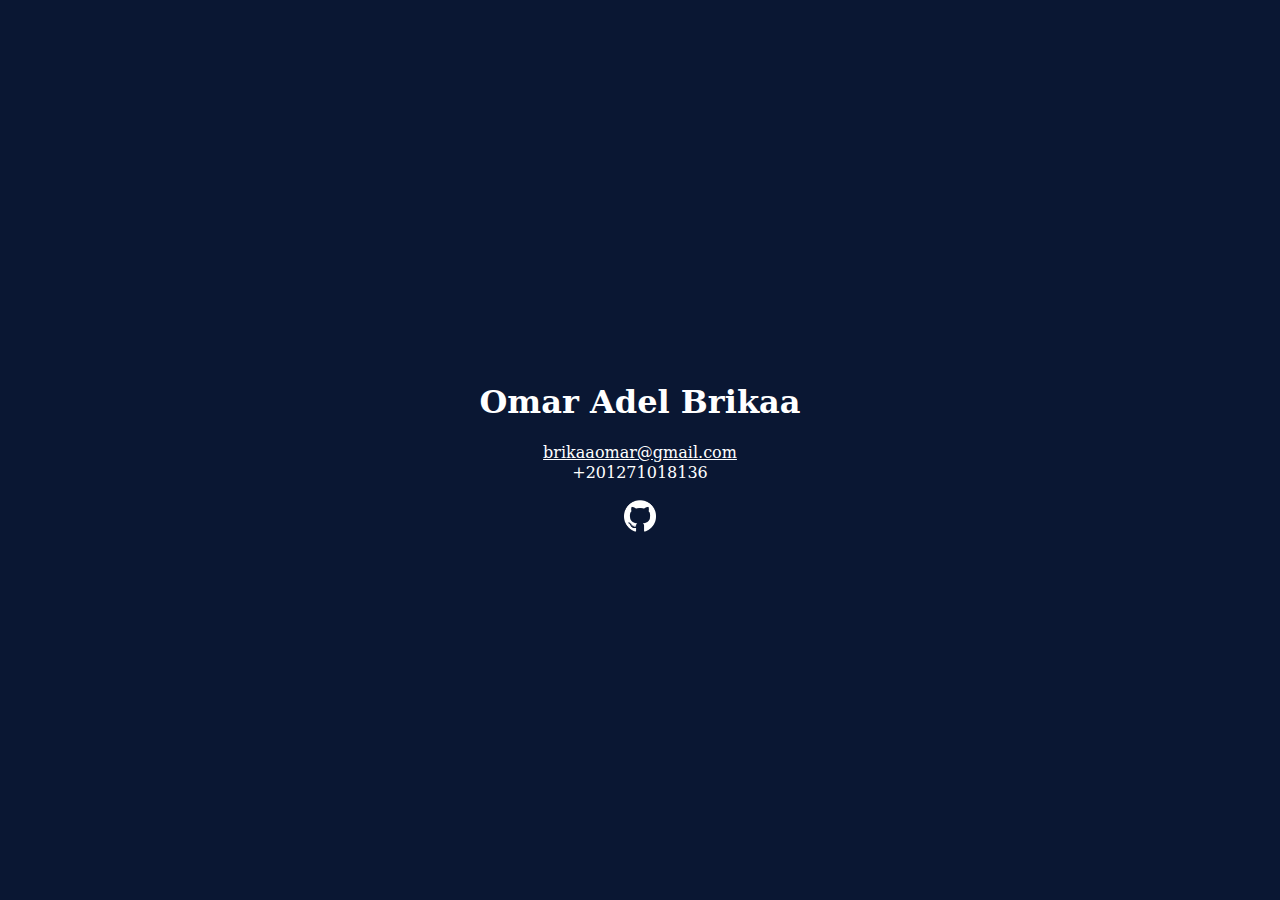
<file: index.html>
<!DOCTYPE html>
<html lang="en">

<head>
    <meta charset="UTF-8">
    <meta name="viewport" content="width=device-width, initial-scale=1.0">
    <meta name="description" content="Omar Brikaa's personal website.">
    <meta name="theme-color" content="rgb(10, 23, 51)">
    <link rel="stylesheet" href="styles.css">
    <link rel="shortcut icon" type="image/jpg" href="resources/me.jpg" />
    <title>Omar Brikaa</title>
</head>

<body>
    <div class="container">
        <h1>Omar Adel Brikaa</h1>
        <p>
            <a href="mailto:brikaaomar@gmail.com">brikaaomar@gmail.com</a><br />
            <a>+201271018136</a>
        </p>
        <a href="https://github.com/Brikaa" target="_blank">
            <img class="brand" src="resources/github.png">
        </a>
    </div>
</body>

</html>
</file>
<file: styles.css>
html {
    height: 100%;
}

body {
    height: 98%;
    display: grid;
    place-items: center;
    background: rgb(10, 23, 51);
    font-family: 'Dejavu Serif';
}

a {
    color: white;
}

p {
    line-height: 1.3rem;
}

.container {
    color: white;
    max-width: 500px;
    text-align: center;
}

.brand:hover {
    opacity: .8;
}

.me {
    border-radius: 50%;
    width: 141px;
}

.brand {
    width: 32px;
}
</file>
